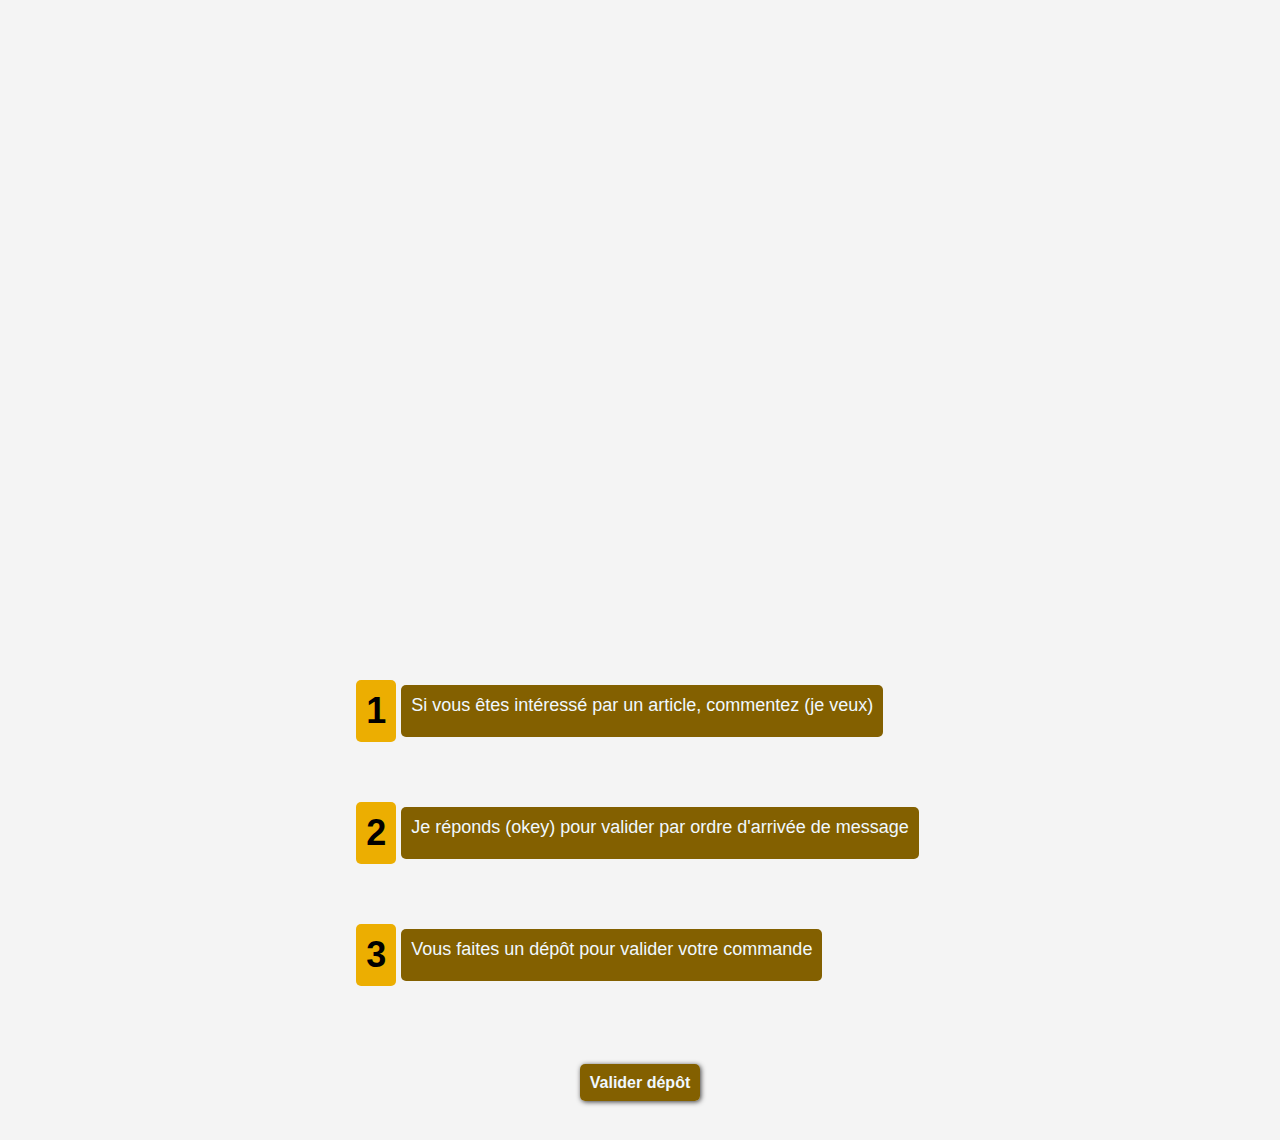
<file: commande.html>
<!DOCTYPE html>
<html lang="fr">
<head>
    <meta charset="UTF-8">
    <meta name="viewport" content="width=device-width, initial-scale=1.0">
    <link rel="stylesheet" href="style.css">
    <title>MJD STORE - Commande</title>
</head>
<body>
    <header>
        <div class="contenner">
            <ul>
                <li>
                    <h1 class="ordre">1</h1>
                    <p class="texte-c">Si vous êtes intéressé par un article, commentez (je veux)</p>
                </li>
                <li>
                    <h1 class="ordre">2</h1>
                    <p class="texte-c">Je réponds (okey) pour valider par ordre d'arrivée de message</p>
                </li>
                <li>
                    <h1 class="ordre">3</h1>
                    <p class="texte-c">Vous faites un dépôt pour valider votre commande</p>
                </li>
            </ul>
        </div>
    </header>
    <div class="lien">
        <div class="clic">
        
            <a href="depos.html"><p><b>Valider dépôt</b></p></a>
        </div>
    </div>
</body>
</html>
</file>
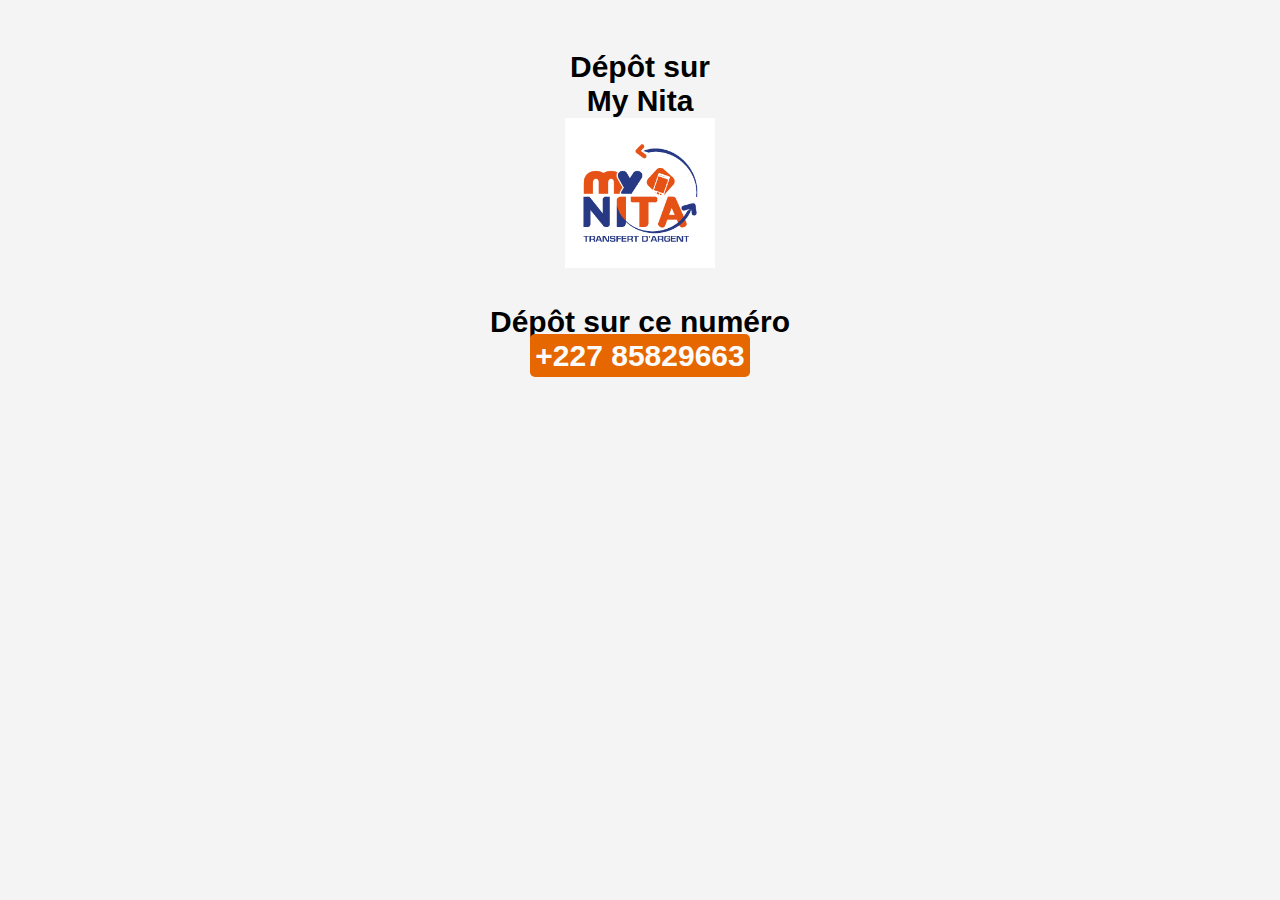
<file: depos.html>
<!DOCTYPE html>
<html lang="fr">
<head>
    <meta charset="UTF-8">
    <meta name="viewport" content="width=device-width, initial-scale=1.0">
    <link rel="stylesheet" href="style.css">
    <title>MJD STORE - Dépôt</title>
</head>
<body>
    <header class="contenner-depos">
        <div class="nita">Dépôt sur My Nita <img src="nita.png" width="150px"></div>
        <div class="numero">Dépôt sur ce numéro <br> <span>+227 85829663</span></div>
    </header>
</body>
</html>
</file>
<file: style.css>
* {
    margin: 0;
    padding: 0;
    box-sizing: border-box;
}

body {
    font-family: Arial, sans-serif;
    background-color: #f4f4f4;
}

.accueil {
    background-image: url(img.jpg);
    background-repeat: no-repeat;
    background-size: cover;
    background-position: right;
    height: 100vh;
    background-attachment: fixed;

}


@keyframes spin {
    0% { transform: rotate(0deg); }
    100% { transform: rotate(360deg); }
}

.logo {
    display: flex;
    justify-content: center;
    padding-top: 20px;
}

.nom {
    display: flex;
    justify-content: center;
    text-align: center;
    margin-top: 20px;
    color: aliceblue;
    font-size: 16px;
    text-shadow: 1px 1px 5px rgb(56, 55, 55);
}

header {
    margin-top: 50%;
    display: flex;
    flex-direction: column;
    align-items: center;
}

.contenaire {
    display: flex;
    justify-content: center;
    align-items: center;
    height: 200px;
    width: 300px;
    background-color: rgb(236, 174, 1);
    border-radius: 20px;
    border: solid rgb(252, 252, 252) 5px;
}

.texte {
    display: flex;
    justify-content: center;
    align-items: center;
    color: aliceblue;
    font-size: 35px;
    text-align: center;
    margin: 5px;
    padding: 2px;
    padding-top: 10px;
    font-weight: 500;
}

.btn a {
    font-weight: 700;
    padding: 10px 15px;
    font-size: 1.5rem;
    text-decoration: none;
    background-color: rgb(255, 255, 255);
    color: rgb(236, 174, 1);
    border-radius: 10px;
    border: solid rgb(236, 174, 1) 5px;
    box-shadow: 3px 3px 30px;
    transition: transform 0.3s ease, box-shadow 0.3s ease;
}

.btn a:hover {
    transform: scale(1.1);
   
}

.testimonials {
    padding: 20px;
    background-color: rgba(255, 255, 255, 0.8);
    margin: 20px;
    border-radius: 10px;
    text-align: center;
}

.testimonial {
    margin: 20px 0;
    font-style: italic;
    color: #333;
}

.popular-products {
    padding: 20px;
    background-color: rgba(255, 255, 255, 0.8);
    margin: 20px;
    border-radius: 10px;
    text-align: center;
}

.product {
    display: inline-block;
    margin: 10px;
    text-align: center;
}

.product img {
    border-radius: 10px;
    border: 2px solid rgb(236, 174, 1);
}

footer {
    background-color: rgb(236, 174, 1);
    color: white;
    text-align: center;
    padding: 10px;
    position: fixed;
    bottom: 0;
    width: 100%;
}

footer a {
    color: white;
    text-decoration: none;
}

footer a:hover {
    text-decoration: underline;
}

.contenner-depos {
    display: flex;
    justify-content: center;
    align-content: center;
    flex-direction: column;
    align-items: center;
    margin-top: 50px;
}

.nita {
    font-size: 25px;
    font-family: Arial, sans-serif;
    font-weight: bold;
    margin-bottom: 20px;
}

.numero {
    padding: 20px;
    margin: 10px;
    text-align: center;
    font-size: 25px;
    font-family: Arial, sans-serif;
    font-weight: bold;
}

span {
    background-color: rgb(230, 103, 0);
    color: rgb(252, 252, 252);
    padding: 5px;
    border-radius: 5px;
}

@media (max-width: 768px) {
    .contenaire {
        width: 90%;
        height: auto;
    }

    .texte {
        font-size: 25px;
    }

    .btn a {
        font-size: 1.2rem;
    }

    .testimonials, .popular-products {
        margin: 10px;
        padding: 10px;
    }

    .product {
        display: block;
        margin: 20px auto;
    }
}




.contener{
    display: flex;
    justify-content: center;
    align-items: center;
}

li{
    font-size: 18px;
    padding: 20px;
    margin: 20px;
    display: flex;
    flex-direction: row;
}

.ordre{
    padding: 10px;
    background-color:  rgb(236, 174, 1) ;
    border-radius: 5px;
}




.texte-c{
    margin: 5px;
    padding: 10px;
    background-color:  rgb(131, 96, 0);
    border-radius: 5px;
    color: aliceblue;
}



.lien{
    display: flex;
    justify-content: center; 
    margin: 30px;
    text-align: center;

}

.clic a{
    text-decoration: none;
    margin: 20px;

}

a b{
  
    padding: 10px;
background-color: rgb(131, 96, 0);
color: aliceblue;
border-radius: 5px;
box-shadow: 1px 1px 5px rgb(61, 60, 60);
}



a b:hover{
  
background-color: white;
color:  rgb(131, 96, 0);

}



.contener-depos{

    display: flex;
    justify-content: center;
     align-content: center;
}

.nita{
   display: inline;
   margin: 0 50%;
     text-align: center;
      font-size: 30px;
      font-family: Arial, sans-serif;
      font-weight: bold;

}

.numero{
    padding: 20px;
    margin: 10px;
    text-align: center;
    font-size: 30px;
    font-family: Arial, sans-serif;
    font-weight: bold;
}


span{
    background-color:rgb(230, 103, 0) ;
 color: rgb(252, 252, 252);
   
}

/* catalogue */







.catalogue {
    padding: 20px;
    text-align: center;
}

.articles {
    display: flex;
    flex-wrap: wrap;
    justify-content: center;
}

.article {
    background-color: rgba(255, 255, 255, 0.2);
    margin: 10px;
    padding: 10px;
    border: 1px solid  rgb(236, 174, 1);
    border-radius: 10px;
    width: 200px;
    text-align: center;
}

.article img {
    width: 100%;
    height: auto;
    border-radius: 10px;
}

.article h3 {
    margin: 10px 0;
}

.article a {
    display: inline-block;
    padding: 10px 15px;
    background-color: rgb(236, 174, 1);
    color: white;
    text-decoration: none;
    border-radius: 5px;
    margin-top: 10px;
}



.nom1 {
    display: flex;
    justify-content: center;
    text-align: center;
    margin-top: 20px;
    color: rgb(236, 174, 1);
    font-size: 20px;
 
}
</file>
